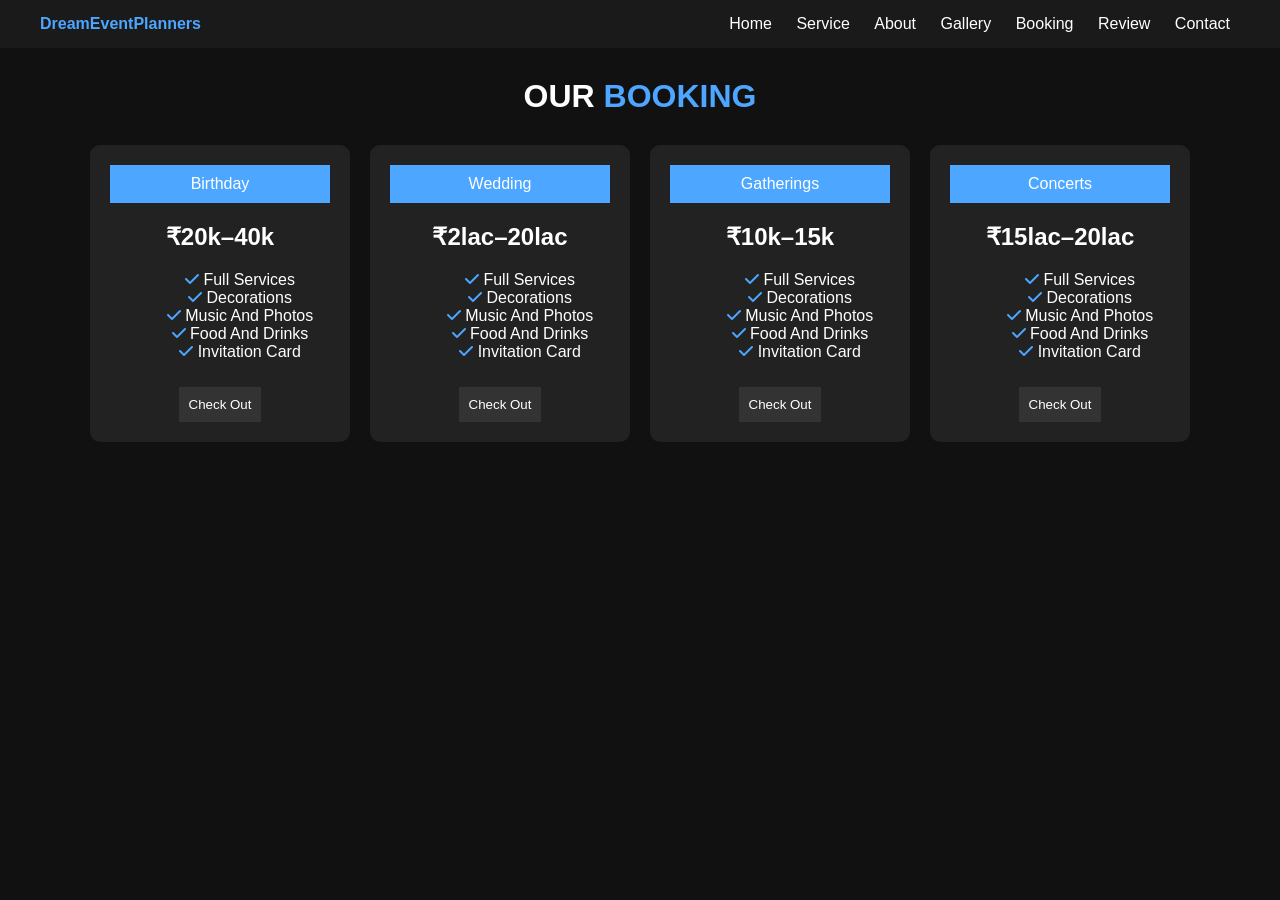
<file: booking.html>
<!DOCTYPE html>
<html>
<head>
<title>Booking</title>
<link rel="stylesheet" href="style.css">
<link rel="stylesheet" href="https://cdnjs.cloudflare.com/ajax/libs/font-awesome/6.5.0/css/all.min.css">
</head>

<body>

<header>
<div class="logo">DreamEventPlanners</div>
<nav>
<a href="index.html">Home</a>
<a href="#">Service</a>
<a href="#">About</a>
<a href="#">Gallery</a>
<a href="booking.html">Booking</a>
<a href="#">Review</a>
<a href="contact.html">Contact</a>
</nav>
</header>

<h1 class="booking-title">OUR <span>BOOKING</span></h1>

<div class="pricing">

<div class="plan">
<div class="plan-header">Birthday</div>
<h2>₹20k–40k</h2>

<ul>
<li><i class="fa fa-check"></i> Full Services</li>
<li><i class="fa fa-check"></i> Decorations</li>
<li><i class="fa fa-check"></i> Music And Photos</li>
<li><i class="fa fa-check"></i> Food And Drinks</li>
<li><i class="fa fa-check"></i> Invitation Card</li>
</ul>

<button>Check Out</button>
</div>

<div class="plan">
<div class="plan-header">Wedding</div>
<h2>₹2lac–20lac</h2>

<ul>
<li><i class="fa fa-check"></i> Full Services</li>
<li><i class="fa fa-check"></i> Decorations</li>
<li><i class="fa fa-check"></i> Music And Photos</li>
<li><i class="fa fa-check"></i> Food And Drinks</li>
<li><i class="fa fa-check"></i> Invitation Card</li>
</ul>

<button>Check Out</button>
</div>

<div class="plan">
<div class="plan-header">Gatherings</div>
<h2>₹10k–15k</h2>

<ul>
<li><i class="fa fa-check"></i> Full Services</li>
<li><i class="fa fa-check"></i> Decorations</li>
<li><i class="fa fa-check"></i> Music And Photos</li>
<li><i class="fa fa-check"></i> Food And Drinks</li>
<li><i class="fa fa-check"></i> Invitation Card</li>
</ul>

<button>Check Out</button>
</div>

<div class="plan">
<div class="plan-header">Concerts</div>
<h2>₹15lac–20lac</h2>

<ul>
<li><i class="fa fa-check"></i> Full Services</li>
<li><i class="fa fa-check"></i> Decorations</li>
<li><i class="fa fa-check"></i> Music And Photos</li>
<li><i class="fa fa-check"></i> Food And Drinks</li>
<li><i class="fa fa-check"></i> Invitation Card</li>
</ul>

<button>Check Out</button>
</div>

</div>

</body>
</html>
</file>
<file: style.css>
body{
    margin:0;
    font-family:Arial;
    background:#111;
    color:#fff;
    }
    
    /* Navbar */
    header{
    display:flex;
    justify-content:space-between;
    padding:15px 40px;
    background:#1a1a1a;
    }
    
    .logo{color:#4da6ff;font-weight:bold;}
    
    nav a{
    color:#fff;
    margin:10px;
    text-decoration:none;
    }
    nav a:hover{color:#4da6ff;}
    
    /* Home */
    .hero{text-align:center;padding:30px;}
    .hero h1{color:#4da6ff;}
    .hero button{
    padding:10px 20px;
    background:#333;
    border:none;
    color:#fff;
    }
    .hero button:hover{background:#4da6ff;}
    
    .slider{
    display:flex;
    gap:10px;
    overflow:auto;
    padding:20px;
    justify-content:center;
    }
    
    .slider img{
    height:220px;
    border-radius:10px;
    opacity:.6;
    transition:.3s;
    }
    .slider img.active{
    height:300px;
    opacity:1;
    }
    
    /* Services */
    .services{
    display:grid;
    grid-template-columns:repeat(6,1fr);
    gap:15px;
    padding:20px;
    }
    .card{
    background:#222;
    padding:20px;
    text-align:center;
    border-radius:10px;
    }
    .card:hover{background:#333;}
    .card i{color:#4da6ff;font-size:30px;}
    
    /* Booking */
    .booking-title{text-align:center;margin:30px;}
    .booking-title span{color:#4da6ff;}
    
    .pricing{
    display:flex;
    gap:20px;
    justify-content:center;
    flex-wrap:wrap;
    }
    
    .plan{
    background:#222;
    padding:20px;
    width:220px;
    text-align:center;
    border-radius:10px;
    }
    .plan-header{
    background:#4da6ff;
    padding:10px;
    }
    .plan li{list-style:none;}
    .plan i{color:#4da6ff;}
    .plan button{
    margin-top:10px;
    padding:10px;
    background:#333;
    border:none;
    color:#fff;
    }
    .plan button:hover{background:#4da6ff;}
    
    /* Contact */
    .contact-title{text-align:center;margin:30px;}
    .contact-title span{color:#4da6ff;}
    
    .contact-box{
    width:50%;
    margin:auto;
    background:#222;
    padding:20px;
    border-radius:10px;
    }
    
    .row{display:flex;gap:10px;}
    .row input, textarea{
    width:100%;
    padding:10px;
    background:#333;
    border:none;
    color:#fff;
    margin-bottom:10px;
    }
    
    .contact-box button{
    padding:10px;
    background:#444;
    border:none;
    color:#fff;
    }
    .contact-box button:hover{background:#4da6ff;}
</file>
